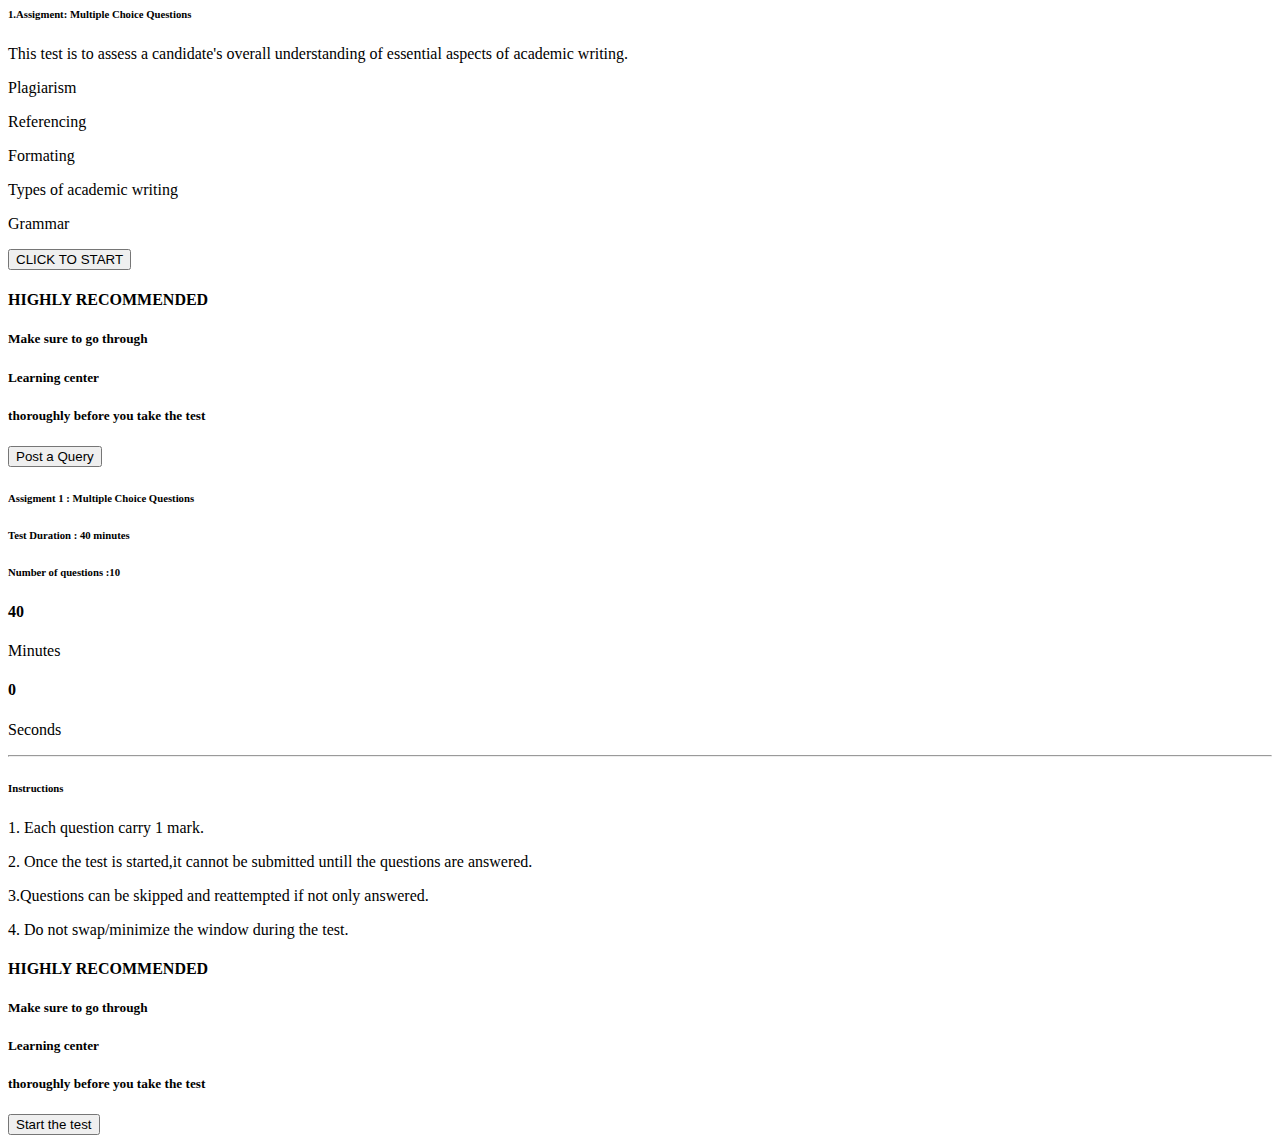
<file: writool/index.html>
<html>

<body>
<section class="test-start">
    <div class="container">
        <div class="assignment-block">
            <div class="row">
                <div class="col-md-7">
                    <!--<p class="heading"><b>1.Assigment:</b>Multiple Choice Questions</p>-->
                    <h6> <strong>1.Assigment:</strong> Multiple Choice Questions</h6>
                    <p>This test is to assess a candidate's overall understanding of essential aspects of academic writing. </p>
                    <p> <span><i class="fa fa-chevron-right" aria-hidden="true"></i></span> Plagiarism</p>
                    <p> <span><i class="fa fa-chevron-right" aria-hidden="true"></i></span> Referencing</p>
                    <p> <span><i class="fa fa-chevron-right" aria-hidden="true"></i></span> Formating</p>
                    <p> <span><i class="fa fa-chevron-right" aria-hidden="true"></i></span> Types of academic writing</p>
                    <p> <span><i class="fa fa-chevron-right" aria-hidden="true"></i></span> Grammar</p>
                    <button type="submit" class="btn btn-signup" id="start_test" onclick="">CLICK TO START</button>
                </div>
                    <div class="col-md-5">
                        <div class="recommended-block">
                             <div class="row">
                                <div class="col-md-12">
                                    <div class="recommended-heading">
                                    <h4 class="text-center"> <span> <i class="fa fa-hand-paper-o" aria-hidden="true"></i></span> HIGHLY RECOMMENDED</h4>
                                    </div> 
                                </div>
                                <div class="row">
                                        <div class="col-md-12">
                                            <div class="recommended-content">
                                               <!-- <h5 class="text-center">Make sure to go through <span>Learning center</span> thoroughly before you take the test.</h5>-->
                                                  <h5 class="text-center">Make sure to go through </h5>
                                                 <h5  class="text-center">Learning center</h5>
                                                 <h5  class="text-center">thoroughly before you take the test</h5>
                                            </div>
                                        </div>
                                </div>
                            </div>
                        </div>
                    </div>
            </div>
        </div>
        <div class="row">
            <div class="col-md-12">
                <div class="query-button">
                    <button type="submit" class="btn btn-query" id="post_qeury">Post a Query </button>   
                </div>   
            </div>
    </div>
</section>

 
<section class="Assignment">
    <div class="container">
            <div class="row">
                <div class="col-md-9">
                    <div class="">
                            <h6> <strong>Assigment 1 :</strong> Multiple Choice Questions</h6>
                            <h6> <strong>Test Duration :</strong> 40 minutes</h6>
                            <h6> <strong>Number of questions :</strong>10</h6>
                    </div>
                </div>
                    <div class="col-md-1">
                            <div class="total-question">
                                <h4>40</h4>
                            </div>
                            <p>Minutes</p>
                </div>
                <div class="col-md-1">
                        <div class="total-question">
                            <h4>0</h4>
                        </div>
                        <p>Seconds</p>
            </div>
            </div>   
            <hr>
            <!----->
            <div class="assignment-block2">
                    <div class="row">
                        <div class="col-md-7">
                            <!--<p class="heading"><b>1.Assigment:</b>Multiple Choice Questions</p>-->
                            <h6> <strong>Instructions</strong></h6>
                           
                            <p>1. Each question carry 1 mark.</p>
                            <p>2. Once the test is started,it cannot be submitted untill the questions are answered.</p>
                            <p>3.Questions can be skipped and reattempted  if not only answered.</p>
                            <p>4. Do not swap/minimize the window during the test.</p>
                            
                        </div>
                            <div class="col-md-5">
                                <div class="recommended-block">
                                     <div class="row">
                                        <div class="col-md-12">
                                            <div class="recommended-heading">
                                            <h4 class="text-center"> <span> <i class="fa fa-hand-paper-o" aria-hidden="true"></i></span> HIGHLY RECOMMENDED</h4>
                                            </div> 
                                        </div>
                                        <div class="row">
                                                <div class="col-md-12">
                                                    <div class="recommended-content">
                                                       <!-- <h5 class="text-center">Make sure to go through <span>Learning center</span> thoroughly before you take the test.</h5>-->
                                                          <h5 class="text-center">Make sure to go through </h5>
                                                         <h5  class="text-center">Learning center</h5>
                                                         <h5  class="text-center">thoroughly before you take the test</h5>
                                                    </div>
                                                </div>
                                        </div>
                                    </div>
                                </div>
                            </div>
                    </div>
               
                <div class="row">
                        <div class="col-md-12">
                                <div class="query-button">
                                    <button type="submit" class="btn btn-start">Start the test</button>   
                                </div>   
                        </div>
                </div>
            </div>
        </div>     
</section>
</body>
</html>
</file>
